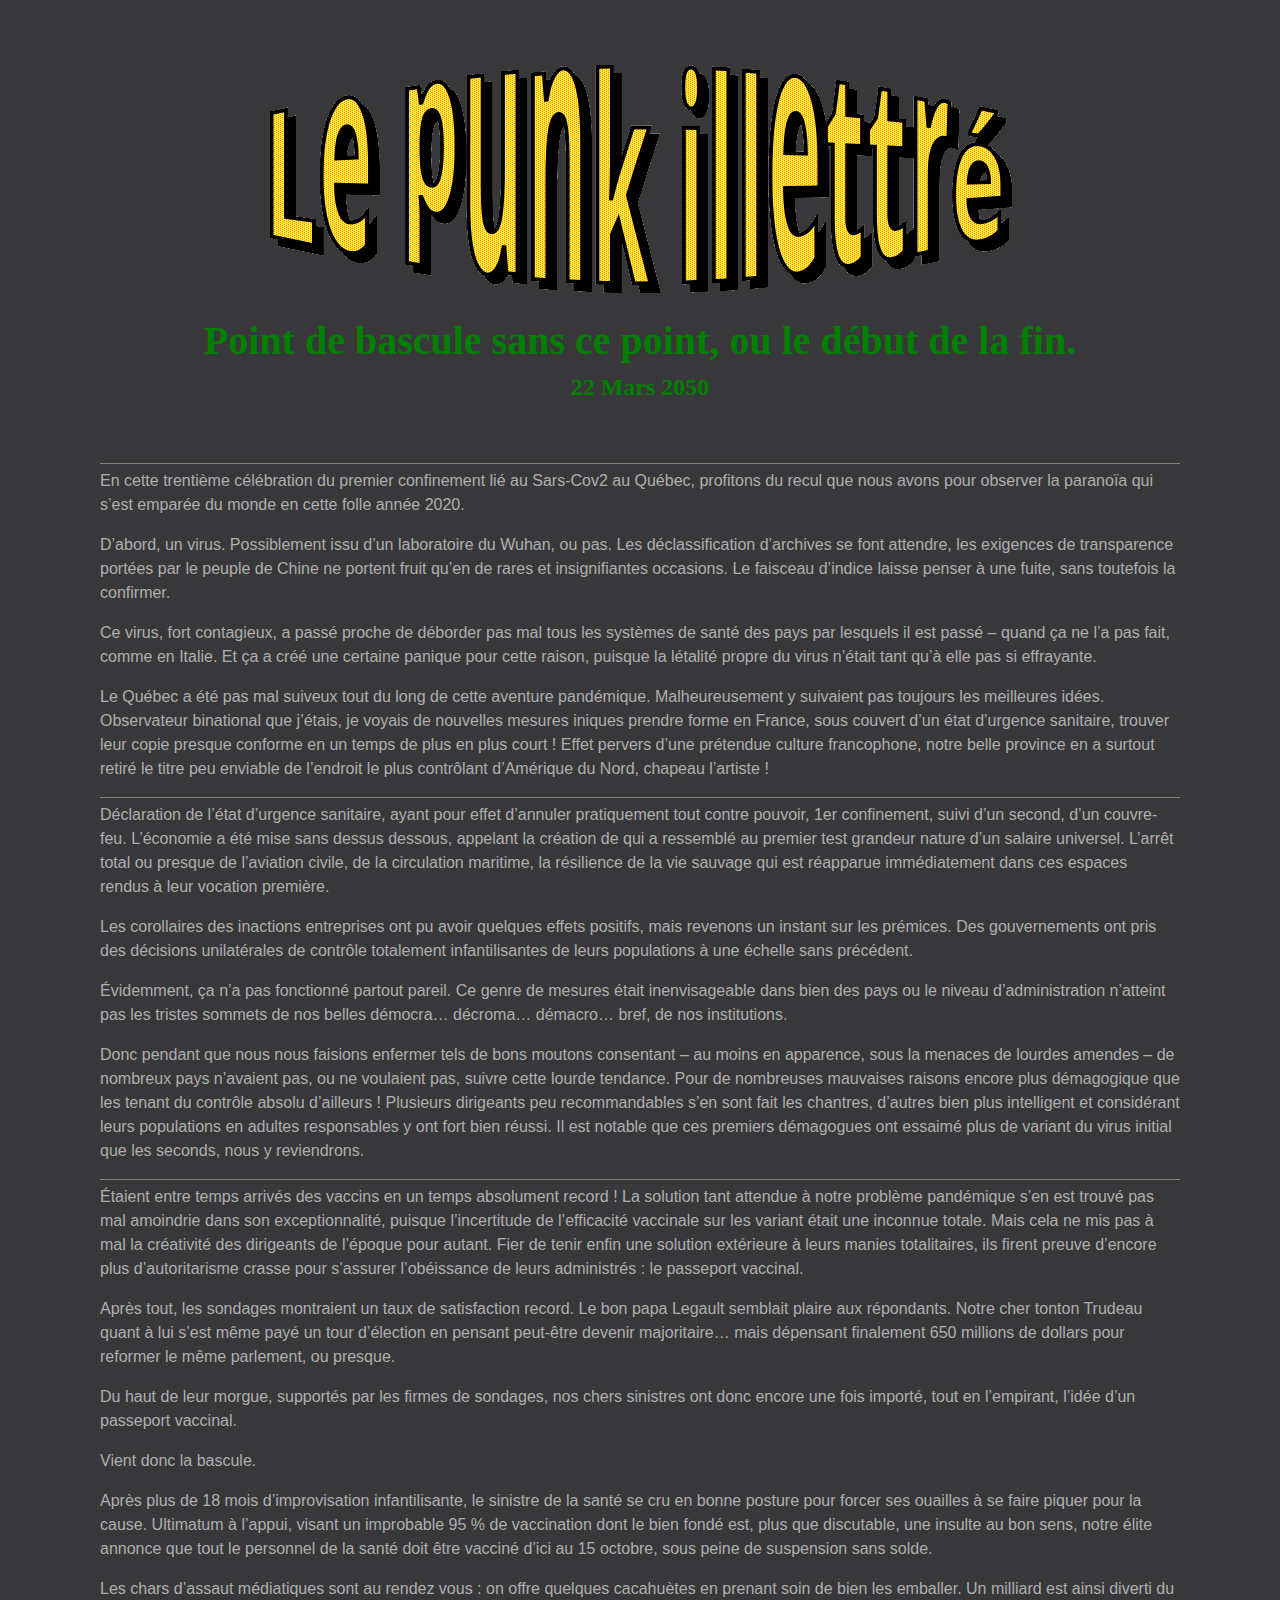
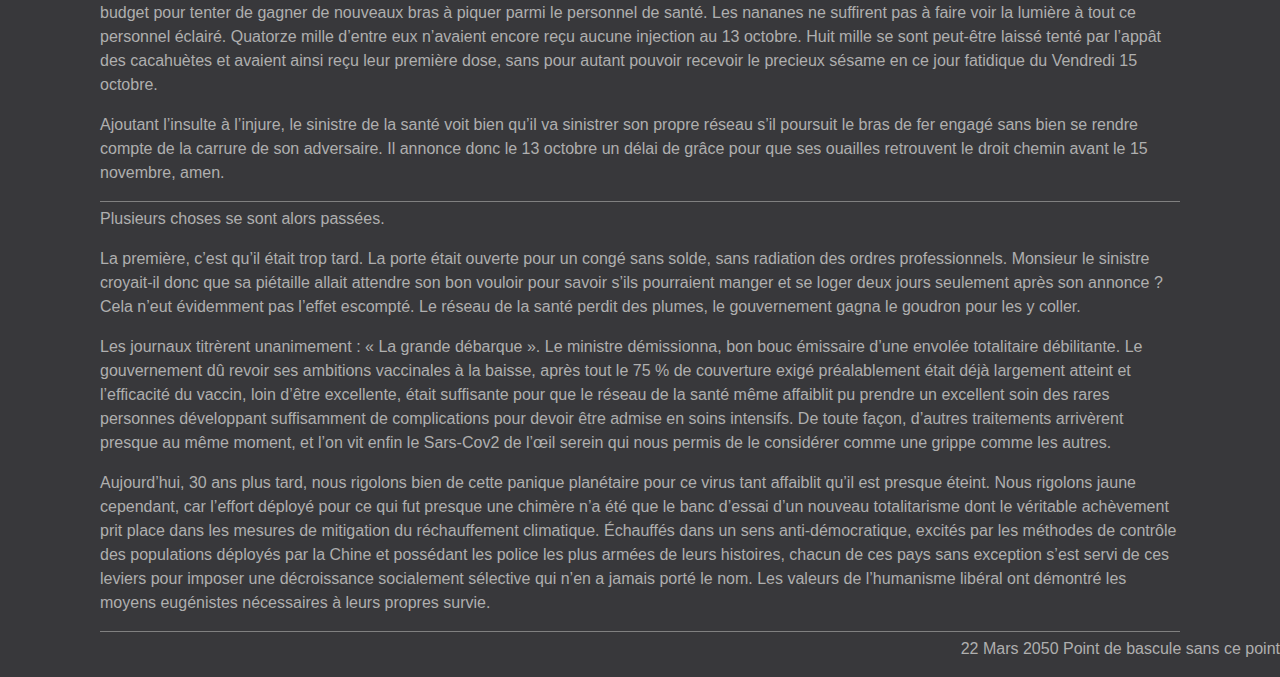
<file: index.html>
<!DOCTYPE HTML PUBLIC "-//W3C//DTD HTML 4.0 Transitional//EN">
<html>
<head>
	<meta http-equiv="content-type" content="text/html; charset=utf-8"/>
	<meta name="viewport" content="width=device-width, initial-scale=1, shrink-to-fit=no">
	<title>Le punk illettré</title>

	<link href="./css/bootstrap.min.css" rel="stylesheet">

	<style type="text/css">


	</style>
	<link href="./css/starter-template.css" rel="stylesheet">
</head>
<body lang="fr-FR">

	<main role="main" class="container">

		<div class="jumbo">
			<img src="img/bascule_html_1c7bf643c045c021.gif"/>
			<br></br>
			<h1>Point de bascule sans ce point, ou le début de la fin.</h1>
			<h4>22 Mars 2050</h4>
		</div>


		<div class="container">
			<div class="h-divider"></div>
			<p>
				En cette trentième célébration du premier confinement lié au Sars-Cov2 au Québec, profitons du recul que nous avons pour observer
				la paranoïa qui s’est emparée du monde en cette folle année 2020.
			</p><p>

				D’abord, un virus. Possiblement issu d’un laboratoire du Wuhan, ou pas. Les déclassification d’archives se font attendre, les
				exigences de transparence portées par le peuple de Chine ne portent fruit qu’en de rares et insignifiantes occasions. Le faisceau
				d’indice laisse penser à une fuite, sans toutefois la confirmer.
			</p><p>
				Ce virus, fort contagieux, a passé proche de déborder pas mal tous les systèmes de santé des pays par lesquels il est passé –
				quand ça ne l’a pas fait, comme en Italie. Et ça a créé une certaine panique pour cette raison, puisque la létalité propre du
				virus n’était tant qu’à elle pas si effrayante.
			</p><p>
				Le Québec a été pas mal suiveux tout du long de cette aventure pandémique. Malheureusement y suivaient pas toujours les
				meilleures idées. Observateur binational que j’étais, je voyais de nouvelles mesures iniques prendre forme en France, sous
				couvert d’un état d’urgence sanitaire, trouver leur copie presque conforme en un temps de plus en plus court ! Effet pervers
				d’une prétendue culture francophone, notre belle province en a surtout retiré le titre peu enviable de l’endroit le plus
				contrôlant d’Amérique du Nord, chapeau l’artiste !
			</p>
			<div class="h-divider"></div>
			<p>
				Déclaration de l’état d’urgence sanitaire, ayant pour effet d’annuler pratiquement tout contre pouvoir, 1er confinement, suivi d’un second, d’un couvre-feu. L’économie a été mise sans dessus dessous, appelant la création de qui a ressemblé au premier test grandeur nature d’un salaire universel. L’arrêt total ou presque de l’aviation civile, de la circulation maritime, la résilience de la vie sauvage qui est réapparue immédiatement dans ces espaces rendus à leur vocation première.
			</p><p>
				Les corollaires des inactions entreprises ont pu avoir quelques effets positifs, mais revenons un instant sur les prémices. Des gouvernements ont pris des décisions unilatérales de contrôle totalement infantilisantes de leurs populations à une échelle sans précédent.
			</p><p>
				Évidemment, ça n’a pas fonctionné partout pareil. Ce genre de mesures était inenvisageable dans bien des pays ou le niveau d’administration n’atteint pas les tristes sommets de nos belles démocra… décroma… démacro… bref, de nos institutions.
			</p><p>
				Donc pendant que nous nous faisions enfermer tels de bons moutons consentant – au moins en apparence, sous la menaces de lourdes amendes – de nombreux pays n’avaient pas, ou ne voulaient pas, suivre cette lourde tendance. Pour de nombreuses mauvaises raisons encore plus démagogique que les tenant du contrôle absolu d’ailleurs ! Plusieurs dirigeants peu recommandables s’en sont fait les chantres, d’autres bien plus intelligent et considérant leurs populations en adultes responsables y ont fort bien réussi. Il est notable que ces premiers démagogues ont essaimé plus de variant du virus initial que les seconds, nous y reviendrons.
			</p>
			<div class="h-divider"></div>
			<p>
				Étaient entre temps arrivés des vaccins en un temps absolument record ! La solution tant attendue à notre problème pandémique s’en est trouvé pas mal amoindrie dans son exceptionnalité, puisque l’incertitude de l’efficacité vaccinale sur les variant était une inconnue totale. Mais cela ne mis pas à mal la créativité des dirigeants de l’époque pour autant. Fier de tenir enfin une solution extérieure à leurs manies totalitaires, ils firent preuve d’encore plus d’autoritarisme crasse pour s’assurer l’obéissance de leurs administrés : le passeport vaccinal.
			</p><p>
				Après tout, les sondages montraient un taux de satisfaction record. Le bon papa Legault semblait plaire aux répondants. Notre cher tonton Trudeau quant à lui s’est même payé un tour d’élection en pensant peut-être devenir majoritaire… mais dépensant finalement 650 millions de dollars pour reformer le même parlement, ou presque.
			</p><p>
				Du haut de leur morgue, supportés par les firmes de sondages, nos chers sinistres ont donc encore une fois importé, tout en l’empirant, l’idée d’un passeport vaccinal.
			</p><p>
				Vient donc la bascule.
			</p><p>
				Après plus de 18 mois d’improvisation infantilisante, le sinistre de la santé se cru en bonne posture pour forcer ses ouailles à se faire piquer pour la cause. Ultimatum à l’appui, visant un improbable 95 % de vaccination dont le bien fondé est, plus que discutable, une insulte au bon sens, notre élite annonce que tout le personnel de la santé doit être vacciné d’ici au 15 octobre, sous peine de suspension sans solde.
			</p><p>
				Les chars d’assaut médiatiques sont au rendez vous : on offre quelques cacahuètes en prenant soin de bien les emballer. Un milliard est ainsi diverti du budget pour tenter de gagner de nouveaux bras à piquer parmi le personnel de santé. Les nananes ne suffirent pas à faire voir la lumière à tout ce personnel éclairé. Quatorze mille d’entre eux n’avaient encore reçu aucune injection au 13 octobre. Huit mille se sont peut-être laissé tenté par l’appât des cacahuètes et avaient ainsi reçu leur première dose, sans pour autant pouvoir recevoir le precieux sésame en ce jour fatidique du Vendredi 15 octobre.
			</p><p>
				Ajoutant l’insulte à l’injure, le sinistre de la santé voit bien qu’il va sinistrer son propre réseau s’il poursuit le bras de fer engagé sans bien se rendre compte de la carrure de son adversaire. Il annonce donc le 13 octobre un délai de grâce pour que ses ouailles retrouvent le droit chemin avant le 15 novembre, amen.
			</p><div class="h-divider"></div><p>
				Plusieurs choses se sont alors passées.
			</p><p>
				La première, c’est qu’il était trop tard. La porte était ouverte pour un congé sans solde, sans radiation des ordres professionnels. Monsieur le sinistre croyait-il donc que sa piétaille allait attendre son bon vouloir pour savoir s’ils pourraient manger et se loger deux jours seulement après son annonce ? Cela n’eut évidemment pas l’effet escompté. Le réseau de la santé perdit des plumes, le gouvernement gagna le goudron pour les y coller.
			</p><p>
				Les journaux titrèrent unanimement : « La grande débarque ». Le ministre démissionna, bon bouc émissaire d’une envolée totalitaire débilitante. Le gouvernement dû revoir ses ambitions vaccinales à la baisse, après tout le 75 % de couverture exigé préalablement était déjà largement atteint et l’efficacité du vaccin, loin d’être excellente, était suffisante pour que le réseau de la santé même affaiblit pu prendre un excellent soin des rares personnes développant suffisamment de complications pour devoir être admise en soins intensifs. De toute façon, d’autres traitements arrivèrent presque au même moment, et l’on vit enfin le Sars-Cov2 de l’œil serein qui nous permis de le considérer comme une grippe comme les autres.
			</p><p>
				Aujourd’hui, 30 ans plus tard, nous rigolons bien de cette panique planétaire pour ce virus tant affaiblit qu’il est presque éteint. Nous rigolons jaune cependant, car l’effort déployé pour ce qui fut presque une chimère n’a été que le banc d’essai d’un nouveau totalitarisme dont le véritable achèvement prit place dans les mesures de mitigation du réchauffement climatique. Échauffés dans un sens anti-démocratique, excités par les méthodes de contrôle des populations déployés par la Chine et possédant les police les plus armées de leurs histoires, chacun de ces pays sans exception s’est servi de ces leviers pour imposer une décroissance socialement sélective qui n’en a jamais porté le nom. Les valeurs de l’humanisme libéral ont démontré les moyens eugénistes nécessaires à leurs propres survie.
			</p><div class="h-divider"></div>
		</div>
	</main>
	<footer>
		<p align="right">22 Mars 2050		Point de bascule sans ce point</p>
	</footer>
</body>
</html>
</file>
<file: css/starter-template.css>
body {
  padding-top: 1rem;
  background-color: #38383b;
  color: #afafaf;
}

.jumbo {
  padding: 3rem 1.5rem;
  text-align: center;
}

h3 {
  padding:2rem;
}

h1,h2,h3,h4 {
  text-align: center;
  color:green;
  font-weight: 600;
  font-family:"Lucida Sans Unicode"
}

.h-divider{
 margin-top:5px;
 margin-bottom:5px;
 height:1px;
 width:100%;
 border-top:1px solid gray;
}

.row{
  margin-bottom: 2em;
}

input[type="text"], textarea {
  background-color : #d1d1d1;
}
</file>
